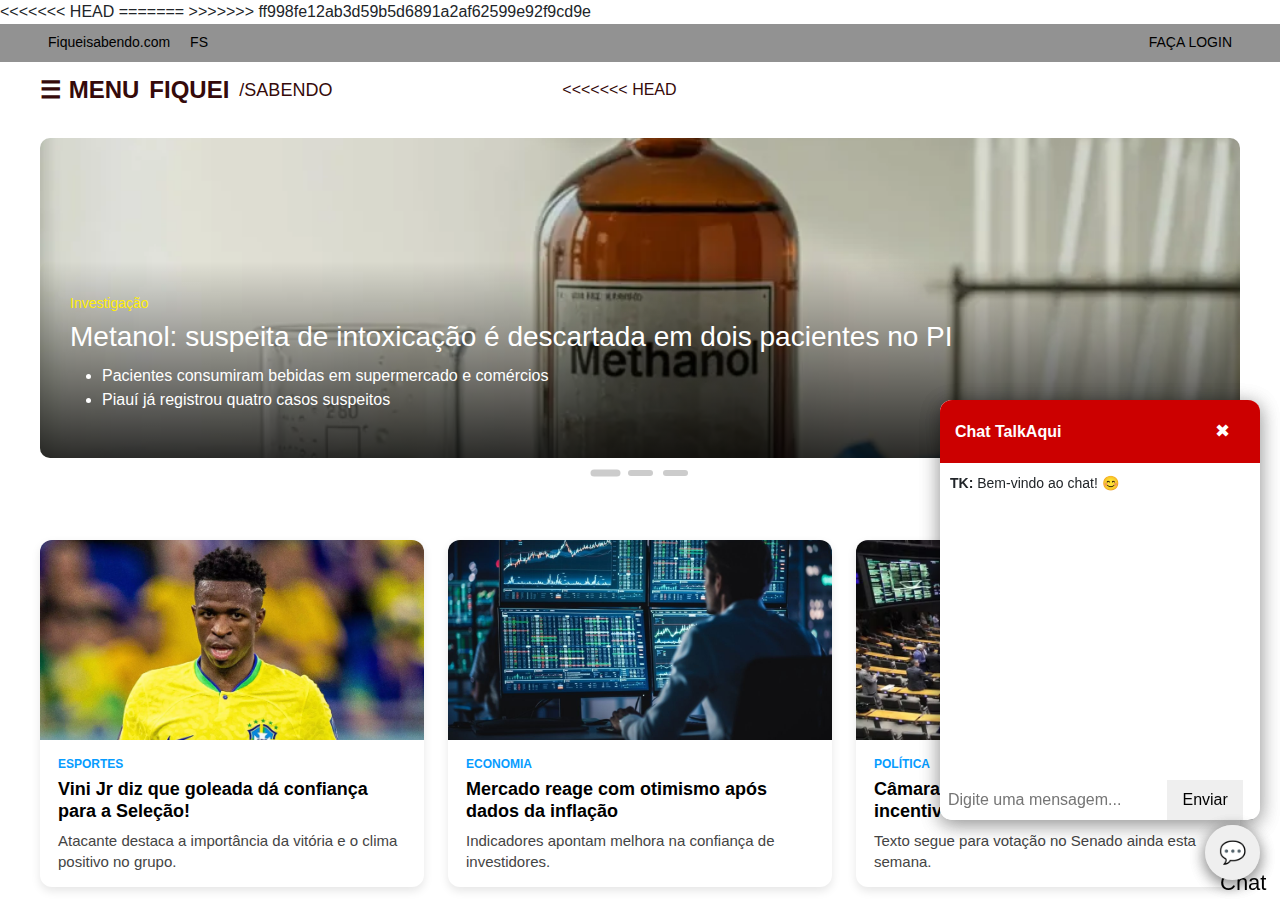
<file: index.html>
<!DOCTYPE html>
<html lang="pt-br">
<head>
<<<<<<< HEAD
    <meta charset="UTF-8">
    <meta name="viewport" content="width=device-width, initial-scale=1.0">
    <title>FIQUEI SABENDO</title>
    <link rel="stylesheet" href="style.css">
    <link href="https://cdn.jsdelivr.net/npm/bootstrap@5.3.3/dist/css/bootstrap.min.css" rel="stylesheet" integrity="sha384-QWTKZyjpPEjISv5WaRU9OFeRpok6YctnYmDr5pNlyT2bRjXh0JMhjY6hW+ALEwIH" crossorigin="anonymous">
=======
  <meta charset="UTF-8">
  <meta name="viewport" content="width=device-width, initial-scale=1.0">
  <title>TALKAQUI</title>
  <link rel="stylesheet" href="style.css">
  <link href="https://cdn.jsdelivr.net/npm/bootstrap@5.3.8/dist/css/bootstrap.min.css" rel="stylesheet" integrity="sha384-sRIl4kxILFvY47J16cr9ZwB07vP4J8+LH7qKQnuqkuIAvNWLzeN8tE5YBujZqJLB" crossorigin="anonymous">

>>>>>>> ff998fe12ab3d59b5d6891a2af62599e92f9cd9e
</head>

<body>
    <div class="top-bar">
        <div>
            <a href="#">Fiqueisabendo.com</a>
            <a href="#">FS</a>
        </div>
        <div>
            <a href="#">FAÇA LOGIN</a>
        </div>
    </div>

    <header>
        <div class="logo">
            <span>☰ MENU</span>
            <span class="g1-logo">FIQUEI</span>
            <span class="local">/SABENDO</span>
        </div>

<<<<<<< HEAD
        <div class="menu-links">
            <a href="#">ÚLTIMAS NOTÍCIAS</a>
            <a href="#">SPORT</a>
            <a href="#">BUSCAS</a>
        </div>
    </header>

    <main class="news-container">

        <div class="main-news-slider">
            <article class="main-news active" style="background-image: url('imagens.CTD/metanol.jpg');">
                <div class="overlay-main">
                    <span class="tag">Investigação</span>
                    <h1>Metanol: suspeita de intoxicação é descartada em dois pacientes no PI</h1>
                    <ul>
                        <li>Pacientes consumiram bebidas em supermercado e comércios</li>
                        <li>Piauí já registrou quatro casos suspeitos</li>
                    </ul>
                </div>
            </article>

            <article class="main-news" style="background-image: url('imagens.CTD/inflaçao.jpg');">
                <div class="overlay-main">
                    <span class="tag">Economia</span>
                    <h1>Inflação desacelera e traz otimismo para o mercado financeiro</h1>
                    <ul>
                        <li>Índice de preços cai em vários setores</li>
                        <li>Analistas projetam queda dos juros</li>
                    </ul>
                </div>
            </article>

            <article class="main-news" style="background-image: url('imagens.CTD/imagem drogas.jpg');">
                <div class="overlay-main">
                    <span class="tag">Polícia</span>
                    <h1>Operação apreende mais de 200 kg de drogas em Teresina</h1>
                    <ul>
                        <li>Foram cumpridos mandados em 3 bairros</li>
                        <li>Dois suspeitos foram presos</li>
                    </ul>
                </div>
            </article>
        </div>

        <div class="news-indicators">
            <span class="indicator active"></span>
            <span class="indicator"></span>
            <span class="indicator"></span>
        </div>

        <div class="row row-cols-1 row-cols-md-3 g-4 news-grid">
            <div class="col">
                <div class="card news-style">
                    <img src="imagens.CTD/vini.jpg" class="card-img-top" alt="Vini Jr comemorando">
                    <div class="card-body">
                        <span class="news-tag">Esportes</span>
                        <h5 class="card-title">Vini Jr diz que goleada dá confiança para a Seleção!</h5>
                        <p class="card-text">Atacante destaca a importância da vitória e o clima positivo no grupo.</p>
                    </div>
                </div>
            </div>

            <div class="col">
                <div class="card news-style">
                    <img src="imagens.CTD/bolsa de valor.jpg" class="card-img-top" alt="Gráfico de economia">
                    <div class="card-body">
                        <span class="news-tag">Economia</span>
                        <h5 class="card-title">Mercado reage com otimismo após dados da inflação</h5>
                        <p class="card-text">Indicadores apontam melhora na confiança de investidores.</p>
                    </div>
                </div>
            </div>

            <div class="col">
                <div class="card news-style">
                    <img src="imagens.CTD/camara.jpg" class="card-img-top" alt="Congresso Nacional">
                    <div class="card-body">
                        <span class="news-tag">Política</span>
                        <h5 class="card-title">Câmara aprova projeto que altera incentivos fiscais</h5>
                        <p class="card-text">Texto segue para votação no Senado ainda esta semana.</p>
                    </div>
                </div>
            </div>
        </div>
    </main>

    <button id="toggle-chat" class="toggle-chat">💬</button>

    <div id="chat-box" class="chat-box hidden">
        <div class="chat-header">
            <span>Chat FS</span>
            <button id="close-chat" class="close-chat">✖</button>
        </div>
        <div class="chat-messages" id="chat-messages">
            <p><strong>FS:</strong> Bem-vindo ao chat! 😊</p>
        </div>
        <div class="chat-input">
            <input type="text" id="chat-input-text" placeholder="Digite uma mensagem...">
            <button id="send-chat">Enviar</button>
=======
      <!--  Cards lado -->
      <div class="row row-cols-1 row-cols-md-2 g-4">
  <div class="col">
    <div class="card">
      <img src="imagens.CTD/down.jpg" class="card-img-top" alt="AAAAAAAA">
      <div class="card-body">
        <h5 class="card-title"></h5>
        <p class="card-text"></p>
      </div>
    </div>
  </div>
  <div class="col">
    <div class="card">
      <img src="imagens.CTD/down.jpg" class="card-img-top" alt="AAAAAAAA">
      <div class="card-body">
        <h5 class="card-title">Card title</h5>
        <p class="card-text"></p>
      </div>
    </div>
  </div>
  <div class="col">
    <div class="card">
      <img src="imagens.CTD/down.jpg" class="card-img-top" alt="AAAAAAAA">
      <div class="card-body">
        <h5 class="card-title">Card title</h5>
        <p class="card-text"></p>
      </div>
    </div>
  </div>
  <div class="col">
    <div class="card">
      <img src="imagens.CTD/down.jpg" class="card-img-top" alt="AAAAAAAA">
      <div class="card-body">
        <h5 class="card-title">Card title</h5>
        <p class="card-text"></p>
      </div>
    </div>
  </div>
</div>

      <div class="news-card">
        <img src="imagens.CTD/ponte.jpg" alt="Ponte Metálica interditada">
        <div class="overlay">
          <span class="category">Teresina / Timon</span>
          <h3>Ponte Metálica liberada: estrutura ficou interditada para manutenção da pista</h3>
>>>>>>> ff998fe12ab3d59b5d6891a2af62599e92f9cd9e
        </div>
    </div>
<<<<<<< HEAD
=======
  </main>
<!-- Botão para abrir o chat -->
<button id="toggle-chat" class="toggle-chat">💬 Chat</button>

<!-- Janela do chat -->
<div id="chat-box" class="chat-box">
  <div class="chat-header">
    <span>Chat TalkAqui</span>
    <button id="close-chat" class="close-chat">✖</button>
  </div>
  <div class="chat-messages" id="chat-messages">
    <p><strong>TK:</strong> Bem-vindo ao chat! 😊</p>
  </div>
  <div class="chat-input">
    <input type="text" id="chat-input-text" placeholder="Digite uma mensagem...">
    <button id="send-chat">Enviar</button>
  </div>
</div>

>>>>>>> ff998fe12ab3d59b5d6891a2af62599e92f9cd9e

  <script src="script.js"></script>
</body>
</html>
</file>
<file: style.css>
body {
  margin: 0;
  font-family: Arial, Helvetica, sans-serif;
}

/* Barra superior */
.top-bar {
  background-color: #929292;
  color: #000;
  display: flex;
  justify-content: space-between;
  align-items: center;
  padding: 8px 40px;
  border-bottom: 1px solid #929292;
  font-size: 14px;
}

.top-bar a {
    text-decoration: none;
    color: #000;
    margin: 0 8px;
}

.top-bar a:hover {
<<<<<<< HEAD
    color: #585757;
=======
  color: #1197d5;
>>>>>>> ff998fe12ab3d59b5d6891a2af62599e92f9cd9e
}

/* Cabeçalho */
header {
<<<<<<< HEAD
    background-color: #079cff;
    color: #fff;
    padding: 10px 40px;
    display: flex;
    justify-content: space-between;
    align-items: center;
=======
  background-color: #0ba3be;
  color: #350a0a;
  padding: 10px 40px;
  display: flex;
  justify-content: space-between;
  align-items: center;
>>>>>>> ff998fe12ab3d59b5d6891a2af62599e92f9cd9e
}

.logo {
    display: flex;
    align-items: center;
    gap: 10px;
    font-size: 24px;
    font-weight: bold;
}

.local {
    font-weight: normal;
    font-size: 18px;
}

.menu-links {
    display: flex;
    gap: 30px;
    align-items: center;
}

.menu-links a {
    text-decoration: none;
    color: #fff;
    font-weight: bold;
    transition: opacity 0.2s;
}

.menu-links a:hover {
    opacity: 0.7;
}

/* Slider */
.news-container {
    padding: 20px 40px;
}

/* Slider principal */
.main-news-slider {
  position: relative;
  height: 320px;
}

.main-news {
  background-size: cover;
  background-position: center;
  border-radius: 10px;
  height: 320px;
  color: white;
  position: absolute;
  width: 100%;
  opacity: 0;
  transition: opacity 0.8s ease;
}

.main-news.active {
  opacity: 1;
  position: relative;
  z-index: 2;
}

/* Efeito escuro */
.overlay-main {
  background: linear-gradient(transparent, rgba(0, 0, 0, 0.8));
  position: absolute;
  bottom: 0;
  left: 0;
  right: 0;
  padding: 30px;
  border-radius: 10px;
}

.overlay-main .tag {
  font-size: 14px;
  color: #ffee07;
}

.overlay-main h1 {
  margin-top: 5px;
  font-size: 28px;
}

.overlay-main ul {
  margin-top: 10px;
  font-size: 16px;
}

/* Indicadores */
.news-indicators {
  display: flex;
  justify-content: center;
  align-items: center;
  margin-top: 12px;
  gap: 10px;
}

.indicator {
  width: 25px;
  height: 6px;
  background-color: #ccc;
  border-radius: 3px;
  cursor: pointer;
  transition: background-color 0.3s, transform 0.3s;
}

.indicator.active {
  background-color: background-color #079cff;
  transform: scale(1.2);
}

/* === NOVOS CARDS DE NOTÍCIA === */
.news-grid {
    margin-top: 40px;
}

.news-style {
    border: none;
    border-radius: 12px;
    overflow: hidden;
    box-shadow: 0 4px 10px rgba(0,0,0,0.1);
    transition: transform 0.2s ease, box-shadow 0.2s ease;
}

.news-style:hover {
    transform: translateY(-5px);
    box-shadow: 0 8px 16px rgba(0,0,0,0.15);
}

.news-style img {
    height: 200px;
    object-fit: cover;
}

.news-style .card-body {
    padding: 15px 18px;
}

.news-style .news-tag {
    color: #079cff;
    font-weight: bold;
    text-transform: uppercase;
    font-size: 12px;
    display: block;
    margin-bottom: 6px;
}

.news-style .card-title {
    font-size: 18px;
    font-weight: bold;
    color: #000;
    margin-bottom: 8px;
}

.news-style .card-text {
    color: #444;
    font-size: 15px;
    line-height: 1.4;
}

/* Chat */
.chat-box {
    position: fixed;
    bottom: 80px;
    right: 20px;
    width: 320px;
    height: 420px;
    background: #ffffff;
    border-radius: 12px;
    box-shadow: 0 4px 20px rgba(0, 0, 0, 0.25);
    display: flex;
    flex-direction: column;
    overflow: hidden;
    z-index: 1000;
    transition: opacity 0.3s ease, transform 0.3s ease;
}

.chat-header {
    background: #079cff;
    color: white;
    padding: 10px 15px;
    font-weight: bold;
    display: flex;
    justify-content: space-between;
    align-items: center;
}

.close-chat {
  background: none;
  border: none;
  color: white;
  font-size: 18px;
  cursor: pointer;
}

.chat-messages {
  flex: 1;
  padding: 10px;
  overflow-y: auto;
  font-size: 14px;
}
<<<<<<< HEAD
=======
.row {
    max-width: 500px;
    margin:0 auto;
  }
 /* --- CHAT --- */
.chat-box {
  position: fixed;
  bottom: 80px;
  right: 20px;
  width: 320px;
  height: 420px;
  background: #ffffff;
  border-radius: 12px;
  box-shadow: 0 4px 20px rgba(0, 0, 0, 0.25);
  display: flex;
  flex-direction: column;
  overflow: hidden;
  z-index: 1000;
  transition: opacity 0.3s ease, transform 0.3s ease;
}

.chat-header {
  background: #c00;
  color: white;
  padding: 10px 15px;
  font-weight: bold;
  display: flex;
  justify-content: space-between;
  align-items: center;
}

.close-chat {
  background: none;
  border: none;
  color: white;
  font-size: 18px;
  cursor: pointer;
}

.chat-messages {
  flex: 1;
  padding: 10px;
  overflow-y: auto;
  font-size: 14px;
}
>>>>>>> ff998fe12ab3d59b5d6891a2af62599e92f9cd9e

.chat-input {
  display: flex;
  border-top: 1px solid #ddd;
}

.chat-input input {
  flex: 1;
  padding: 8px;
  border: none;
  outline: none;
}

.chat-input button {
<<<<<<< HEAD
  background: #079cff;
=======
  background: #c00;
>>>>>>> ff998fe12ab3d59b5d6891a2af62599e92f9cd9e
  color: white;
  border: none;
  padding: 8px 15px;
  cursor: pointer;
  transition: 0.3s;
}

.chat-input button:hover {
<<<<<<< HEAD
  background: #0077cc;
=======
  background: #a00;
>>>>>>> ff998fe12ab3d59b5d6891a2af62599e92f9cd9e
}

.toggle-chat {
  position: fixed;
  bottom: 20px;
  right: 20px;
<<<<<<< HEAD
  background: #079cff;
=======
  background: #c00;
>>>>>>> ff998fe12ab3d59b5d6891a2af62599e92f9cd9e
  color: white;
  border: none;
  border-radius: 50%;
  width: 55px;
  height: 55px;
  font-size: 22px;
  cursor: pointer;
  box-shadow: 0 4px 15px rgba(0, 0, 0, 0.3);
  z-index: 1001;
}

<<<<<<< HEAD
.hidden {
  opacity: 0;
  transform: translateY(20px);
  pointer-events: none;
}
=======
#chat-box.hidden {
  opacity: 0;
  transform: translateY(20px);
  pointer-events: none;
}
>>>>>>> ff998fe12ab3d59b5d6891a2af62599e92f9cd9e
</file>
